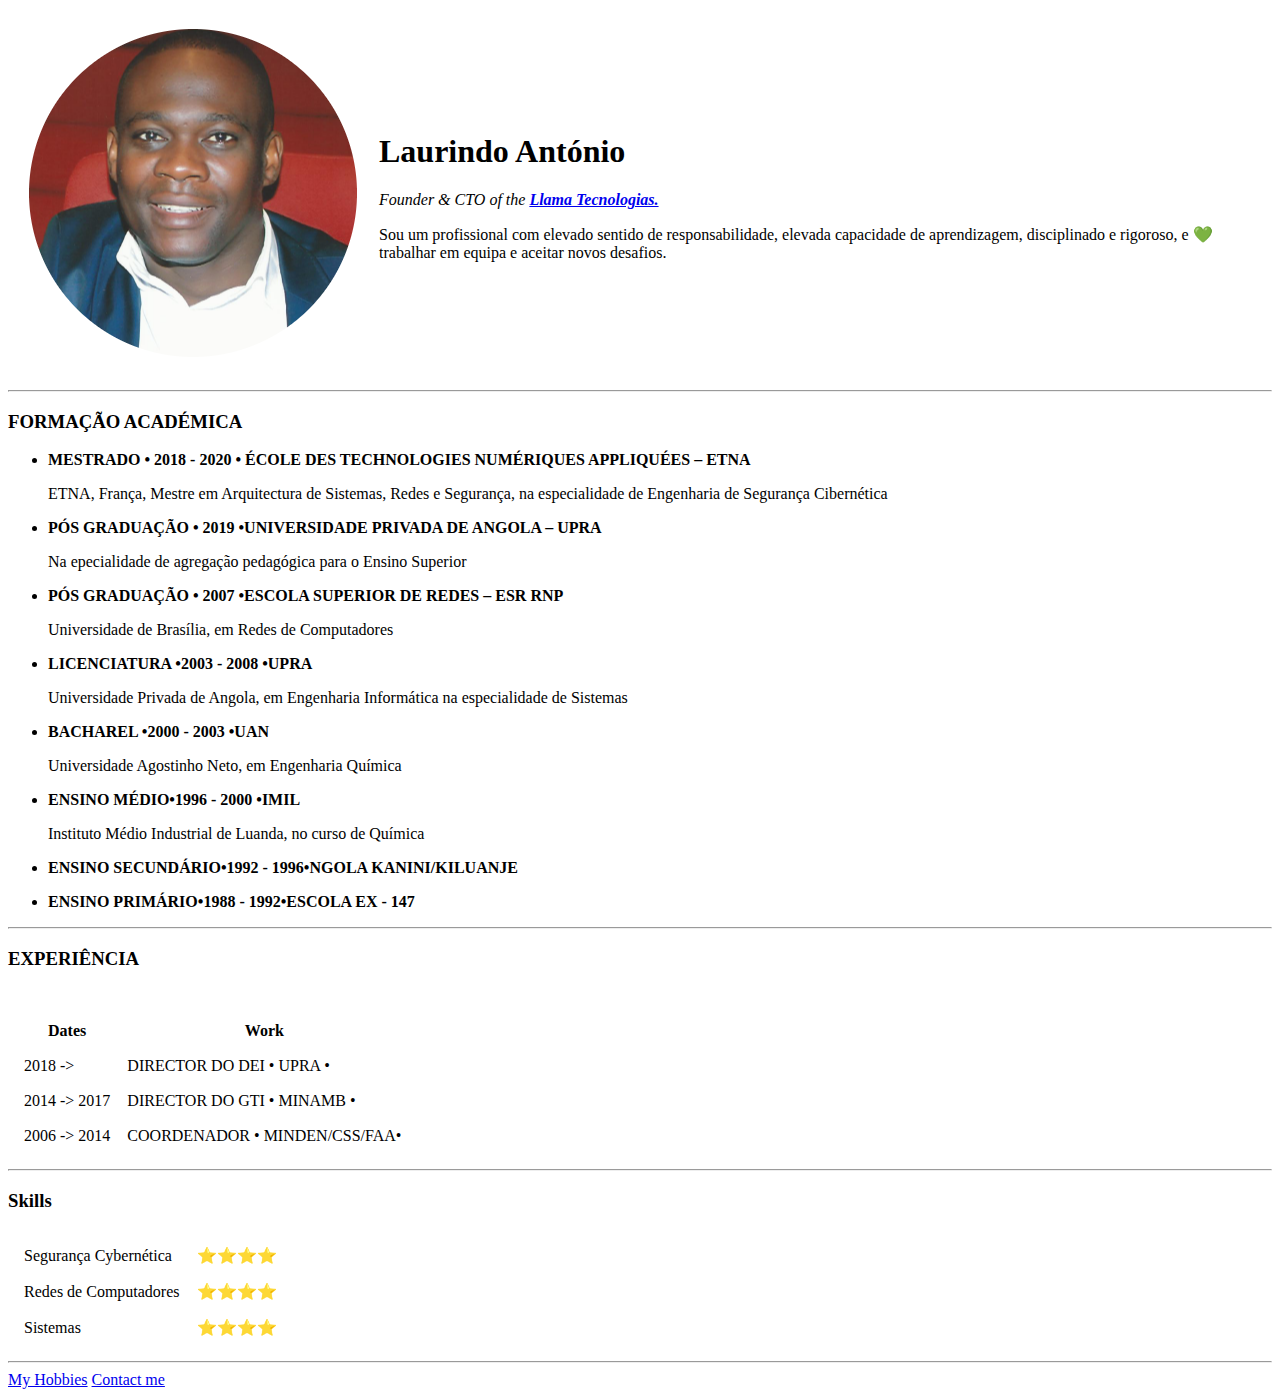
<file: index.html>
<!DOCTYPE html>
<html lang="en">
  <head>
    <meta charset="UTF-8">
    <title>Laurindo's personal site</title>
    </head>
  <body>
    <table cellspacing="20">
      <tr>
        <td><img src="images/laurindo.png" alt="Perfil de imagen do Laurindo"></td>
        <td><h1> Laurindo António </h1>
        <p><em>Founder & CTO of the <strong> <a href="http://llama.ao/">Llama Tecnologias.</a></strong></em></p>
        <p>Sou um profissional com elevado sentido de responsabilidade, elevada capacidade de aprendizagem, disciplinado e rigoroso, e 💚 trabalhar em equipa e aceitar novos desafios.</p></td>
      </tr>
    </table>
    <hr>
    <h3><strong>FORMAÇÃO ACADÉMICA</strong> </h3>
    <ul>
      <li>

    <p> <strong>MESTRADO • 2018 - 2020 • ÉCOLE DES TECHNOLOGIES NUMÉRIQUES APPLIQUÉES  – ETNA </strong> </p>
    <p>ETNA, França, Mestre em Arquitectura de Sistemas, Redes e Segurança, na especialidade de Engenharia de Segurança Cibernética </p>
    <li><p> <strong>PÓS GRADUAÇÃO • 2019 •UNIVERSIDADE PRIVADA DE ANGOLA – UPRA</strong> </p>
    <p>Na epecialidade de agregação pedagógica para o Ensino Superior</p>
    <li><p> <strong>PÓS GRADUAÇÃO • 2007 •ESCOLA SUPERIOR DE REDES – ESR RNP </strong> </p>
    <p>Universidade de Brasília, em Redes de Computadores</p>
    <li><p> <strong>LICENCIATURA •2003 - 2008 •UPRA</strong> </p>
    <p>Universidade Privada de Angola, em Engenharia Informática na especialidade de Sistemas</p>
    <li><p> <strong>BACHAREL •2000 - 2003 •UAN</strong> </p>
    <p>Universidade Agostinho Neto, em Engenharia Química</p>
    <li><p> <strong>ENSINO MÉDIO•1996 - 2000 •IMIL</strong> </p>
    <p>Instituto Médio Industrial de Luanda, no curso de Química</p>
    <li><p> <strong>ENSINO SECUNDÁRIO•1992 - 1996•NGOLA KANINI/KILUANJE</strong> </p>
    <li><p> <strong>ENSINO PRIMÁRIO•1988 - 1992•ESCOLA EX - 147</strong> </p>
    </li>
    </ul>
    <hr>
    <h3>EXPERIÊNCIA</h3>
    <table cellspacing="15">
      <th>
        <tr>
          <th>Dates</th>
          <th>Work</th>
        </tr>

      </th>
      <tbody>

      </tbody>
      <tfoot>

      </tfoot>
      <tr>
        <td>2018 -> </td>
        <td>DIRECTOR DO DEI • UPRA •</td>
      </tr>
      <tr>
        <td>2014 -> 2017</td>
        <td>DIRECTOR DO GTI • MINAMB •</td>
      </tr>
      <tr>
        <td>2006 -> 2014</td>
        <td>COORDENADOR • MINDEN/CSS/FAA•</td>
      </tr>
    </table>
    <hr>
    <h3>Skills</h3>



    <table cellspacing="15">

      <tr>
        <td>Segurança Cybernética</td>
        <td>⭐⭐⭐⭐</td>
      </tr>
      <tr>
        <td>Redes de Computadores</td>
        <td>⭐⭐⭐⭐</td>
      </tr>
      <tr>
        <td>Sistemas</td>
        <td>⭐⭐⭐⭐</td>
      </tr>
    </table>
    <hr>
    <a href="hobbies.html">My Hobbies</a>
    <a href="contact.html">Contact me</a>


  </body>

</html>
</file>
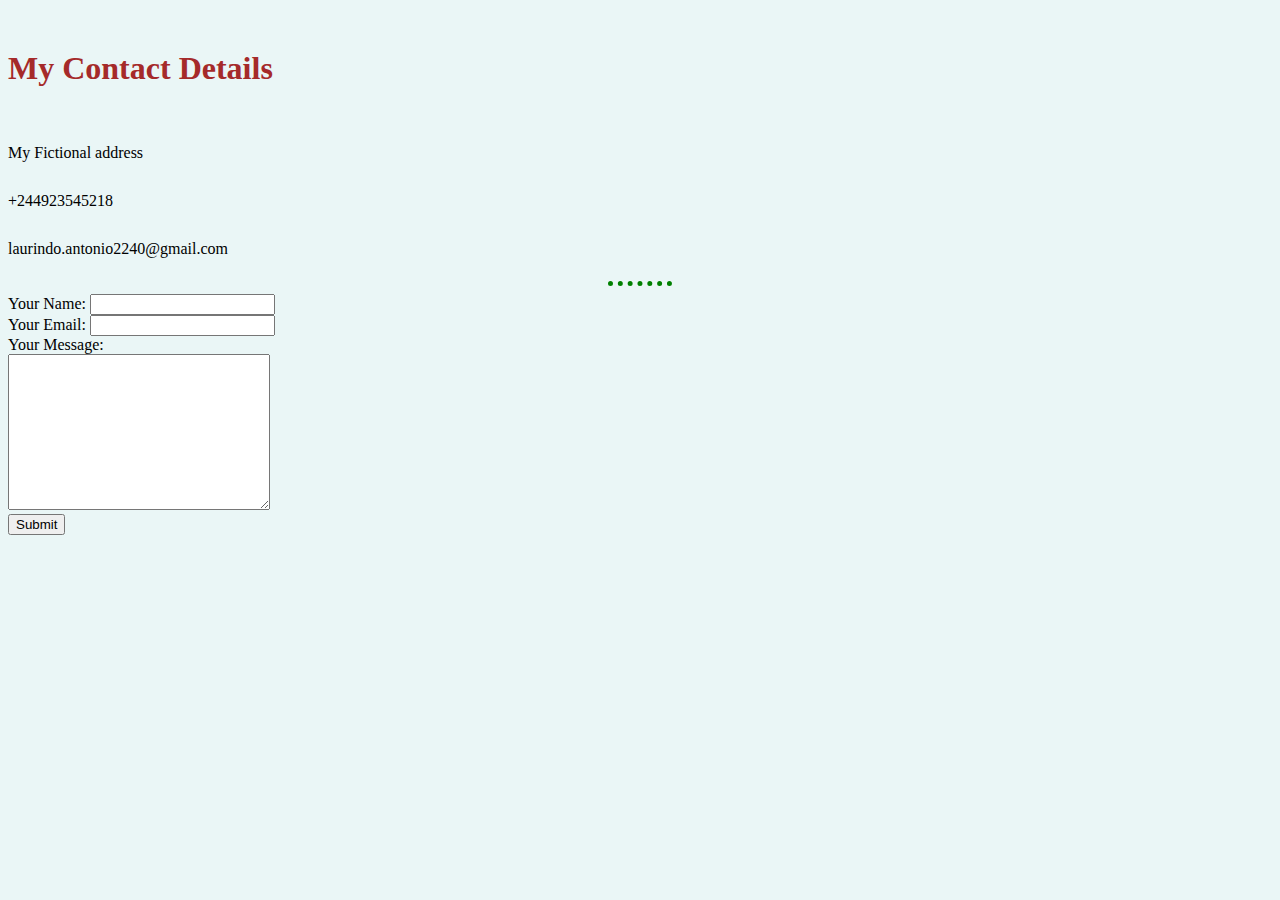
<file: contact.html>
<!DOCTYPE html>
<html lang="en" dir="ltr">
  <head>
    <meta charset="utf-8">
    <title>Contact me</title>
    <link rel="stylesheet" href="css/styles.css">
  </head>
  <body>
    <h1>My Contact Details</h1>
    <p>My Fictional address</p>
    <p>+244923545218</p>
    <p> laurindo.antonio2240@gmail.com </p>
    <hr>
    <form action="mailto:geral@llama.ao" method="post" enctype="text/plain">
      <label for="">Your Name:</label>
      <input type="text" name="yourName" value=""><br>
      <label for="">Your Email:</label>
      <input type="email" name="yourEmail" value=""><br>
      <label for="">Your Message:</label><br>
      <textarea name="yourMessage" rows="10" cols="30"></textarea><br>
      <input type="submit" name="">

    </form>

  </body>
</html>
</file>
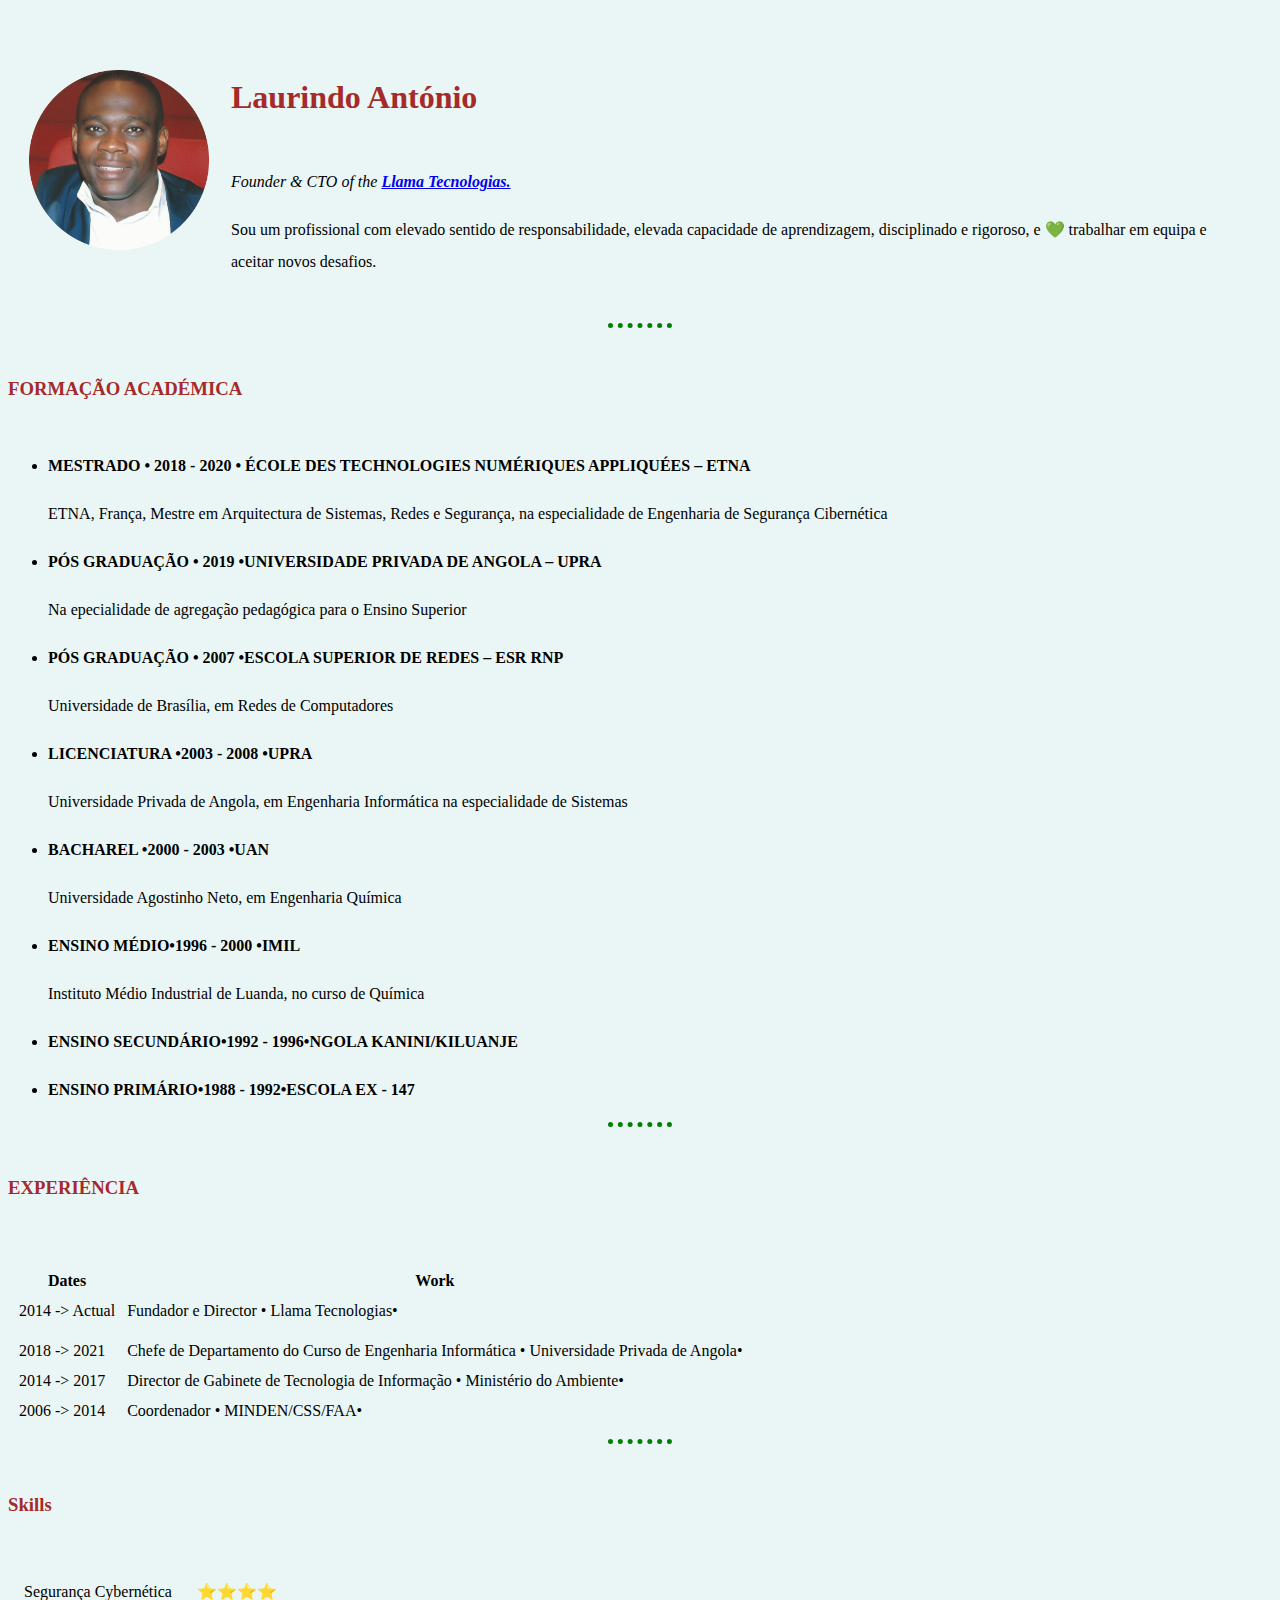
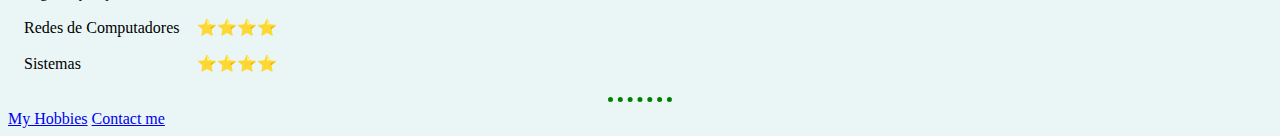
<file: debug1.html>
<!DOCTYPE html>
<html lang="en">
  <head>
    <meta charset="UTF-8">
    <title>Laurindo's personal site</title>
    <link rel="stylesheet" href="css/styles.css">
    </head>
  <body>
    <table cellspacing="20">
      <tr>
        <td><img src="images/laurindo.png" alt="Perfil de imagen do Laurindo"></td>
        <td><h1> Laurindo António </h1>
        <p><em>Founder & CTO of the <strong> <a href="http://llama.ao/">Llama Tecnologias.</a></strong></em></p>
        <p>Sou um profissional com elevado sentido de responsabilidade, elevada capacidade de aprendizagem, disciplinado e rigoroso, e 💚 trabalhar em equipa e aceitar novos desafios.</p></td>
      </tr>
    </table>
    <hr>
    <h3><strong>FORMAÇÃO ACADÉMICA</strong> </h3>
    <ul>
      <li>

    <p> <strong>MESTRADO • 2018 - 2020 • ÉCOLE DES TECHNOLOGIES NUMÉRIQUES APPLIQUÉES  – ETNA </strong> </p>
    <p>ETNA, França, Mestre em Arquitectura de Sistemas, Redes e Segurança, na especialidade de Engenharia de Segurança Cibernética </p>
    <li><p> <strong>PÓS GRADUAÇÃO • 2019 •UNIVERSIDADE PRIVADA DE ANGOLA – UPRA</strong> </p>
    <p>Na epecialidade de agregação pedagógica para o Ensino Superior</p>
    <li><p> <strong>PÓS GRADUAÇÃO • 2007 •ESCOLA SUPERIOR DE REDES – ESR RNP </strong> </p>
    <p>Universidade de Brasília, em Redes de Computadores</p>
    <li><p> <strong>LICENCIATURA •2003 - 2008 •UPRA</strong> </p>
    <p>Universidade Privada de Angola, em Engenharia Informática na especialidade de Sistemas</p>
    <li><p> <strong>BACHAREL •2000 - 2003 •UAN</strong> </p>
    <p>Universidade Agostinho Neto, em Engenharia Química</p>
    <li><p> <strong>ENSINO MÉDIO•1996 - 2000 •IMIL</strong> </p>
    <p>Instituto Médio Industrial de Luanda, no curso de Química</p>
    <li><p> <strong>ENSINO SECUNDÁRIO•1992 - 1996•NGOLA KANINI/KILUANJE</strong> </p>
    <li><p> <strong>ENSINO PRIMÁRIO•1988 - 1992•ESCOLA EX - 147</strong> </p>
    </li>
    </ul>
    <hr>
    <h3>EXPERIÊNCIA</h3>
    <table cellspacing="10">
      <th>
        <tr>
          <th>Dates</th>
          <th>Work</th>
        </tr>

      </th>
      <tbody>

      </tbody>
      <tfoot>

      </tfoot>
      <tr>
        <td>2014 -> Actual</td>
        <td>Fundador e Director • Llama Tecnologias•</td>
      </tr>
      <tr>
      <tr>
        <td>2018 -> 2021</td>
        <td>Chefe de Departamento do Curso de Engenharia Informática • Universidade Privada de Angola•</td>
      </tr>
      <tr>
        <td>2014 -> 2017</td>
        <td>Director de Gabinete de Tecnologia de Informação • Ministério do Ambiente•</td>
      </tr>
      <tr>
        <td>2006 -> 2014</td>
        <td>Coordenador • MINDEN/CSS/FAA•</td>
      </tr>
    </table>
    <hr>
    <h3>Skills</h3>



    <table cellspacing="15">

      <tr>
        <td>Segurança Cybernética</td>
        <td>⭐⭐⭐⭐</td>
      </tr>
      <tr>
        <td>Redes de Computadores</td>
        <td>⭐⭐⭐⭐</td>
      </tr>
      <tr>
        <td>Sistemas</td>
        <td>⭐⭐⭐⭐</td>
      </tr>
    </table>
    <hr>
    <a href="hobbies.html">My Hobbies</a>
    <a href="contact.html">Contact me</a>


  </body>

</html>
</file>
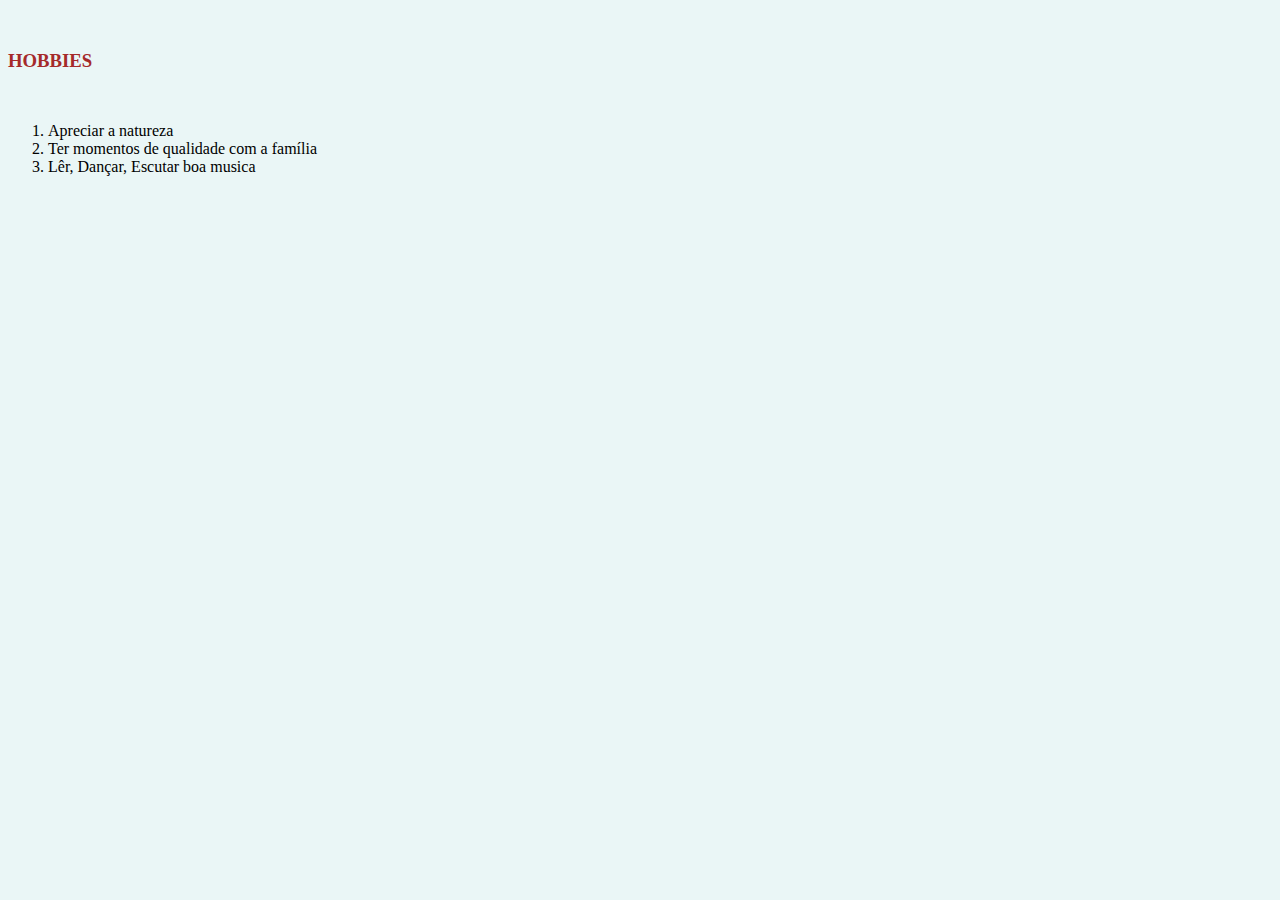
<file: hobbies.html>
<!DOCTYPE html>
<html lang="en" dir="ltr">
  <head>
    <meta charset="utf-8">
    <title>My Hobbies</title>
    <link rel="stylesheet" href="css/styles.css">
  </head>
  <body>
    <h3>HOBBIES</h3>
    <ol>
      <li>Apreciar a natureza</li>
      <li>Ter momentos de qualidade com a família</li>
      <li>Lêr, Dançar, Escutar boa musica</li>
    </ol>

  </body>
</html>
</file>
<file: css/styles.css>
body {
  background-color: #EAF6F6;
}

hr {
  border-style: dotted none none none;
  border-color: green;
  border-width: 5px;
  height: 0px;
  width: 5%;

}

img {
  height: 180px;
}

h1, h2, h3 {
  color: #A52A2A;
  margin: 50px auto;
}

p {
  line-height: 2;
}

.info {
  margin: 10px 20px;
  padding: 5px;
  position: relative;
  top: 20px;
}

.works {
  position: relative;
  left: 50px;
}

.intro {
  position: relative;
  bottom: 30px;
}

.tabela2 {
  position: relative;
  left: 380px;
  bottom: 130px;

}
</file>
